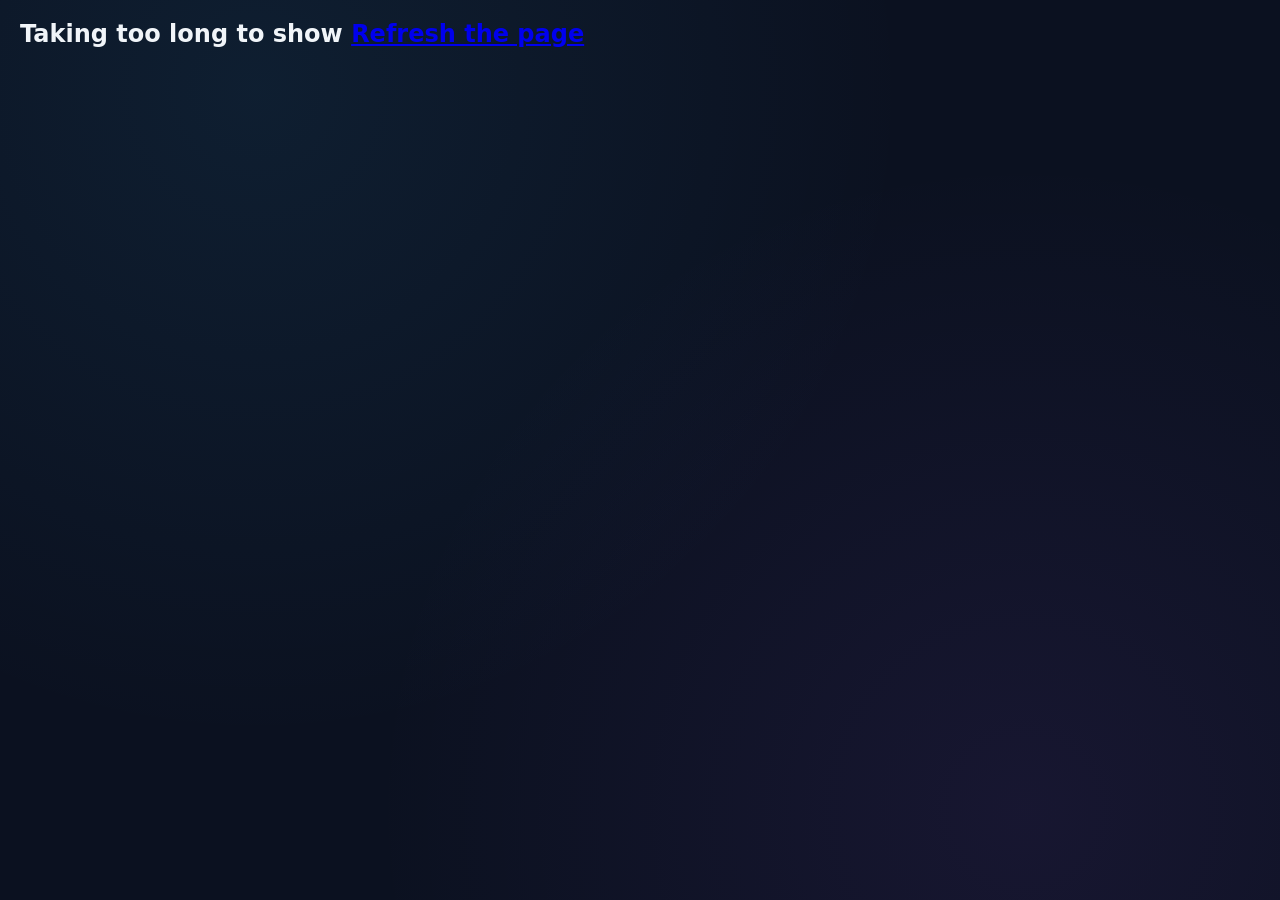
<file: leaderboard.html>
<!DOCTYPE html>
<html lang="en">
<head>
       <meta charset="UTF-8">
    <meta name="viewport" content="width=device-width, initial-scale=1.0, maximum-scale=1.0, user-scalable=yes">
    
    <!-- More friendly, less "get-rich-quick" title -->
    <title>Spark Your Rewards Journey | TeamPP Community</title>
    <meta name="title" content="Spark Your Rewards Journey | TeamPP Community">
    
    <!-- Description sounds engaged but grounded -->
    <meta name="description" content="Join TeamPP to earn generous rewards at your own pace. No crypto hassles — your coins are calculated in Dallas and withdrawn in your local currency. Claim freely, invite friends, and grow together. 💫 Free sign up takes seconds.">

    <!-- Open Graph / Facebook -->
    <meta property="og:type" content="website">
    <meta property="og:url" content="https://gemandpp.netlify.app/">
    <meta property="og:title" content="Spark Your Rewards Journey | TeamPP Community">
    <meta property="og:description" content="Join TeamPP to earn generous rewards at your own pace. No crypto hassles — calculated in Dallas, withdrawn in your local currency. Claim freely, refer friends, and grow your balance. Start instantly.">
    <meta property="og:image" content="https://cdn-icons-png.flaticon.com/512/5501/5501360.png">
    
    <!-- Twitter -->
    <meta property="twitter:card" content="summary_large_image">
    <meta property="twitter:url" content="https://gemandpp.netlify.app/">
    <meta property="twitter:title" content="Spark Your Rewards Journey | TeamPP Community">
    <meta property="twitter:description" content="Join TeamPP to earn generous rewards at your own pace. No crypto hassles — calculated in Dallas, withdrawn in your local currency. Claim freely, refer friends, and grow your balance. Start instantly.">
    <meta property="twitter:image" content="https://cdn-icons-png.flaticon.com/512/5501/5501360.png">
    <link rel="stylesheet" href="https://cdnjs.cloudflare.com/ajax/libs/font-awesome/6.4.0/css/all.min.css">
    <link rel="icon" href="https://cdn-icons-png.flaticon.com/512/5501/5501360.png">
    <link rel="stylesheet" href="st/lb/style.css">
    <script src="en/plane-module/h.tasa.js" async></script>
    <script src="en/authjs/_l.js" defer></script>
</head>
<body>
      <h2>Taking too  long to show <a href="javascript:location.reload()">Refresh the page</a></h2>
</body>
</html>
</file>
<file: st/lb/style.css>
* {
            margin: 0;
            padding: 0;
            box-sizing: border-box;
            font-family: 'Segoe UI', system-ui, sans-serif;
        }

        body {
            background: #0b1120;
            color: #f1f5f9;
            min-height: 100vh;
            padding: 20px;
            background-image: 
                radial-gradient(circle at 20% 10%, rgba(56, 189, 248, 0.08) 0%, transparent 50%),
                radial-gradient(circle at 80% 90%, rgba(168, 85, 247, 0.08) 0%, transparent 50%);
        }

        .container {
            max-width: 1200px;
            margin: 0 auto;
        }

        /* Header */
        .page-header {
            display: flex;
            align-items: center;
            justify-content: space-between;
            margin-bottom: 30px;
            flex-wrap: wrap;
            gap: 20px;
        }

        .header-left {
            display: flex;
            align-items: center;
            gap: 15px;
        }

        .back-btn {
            width: 48px;
            height: 48px;
            border-radius: 16px;
            background: rgba(255, 255, 255, 0.05);
            border: 1px solid rgba(255, 255, 255, 0.1);
            display: flex;
            align-items: center;
            justify-content: center;
            color: #94a3b8;
            font-size: 1.3rem;
            cursor: pointer;
            transition: all 0.2s;
            text-decoration: none;
        }

        .back-btn:hover {
            background: rgba(56, 189, 248, 0.15);
            color: #38bdf8;
            border-color: rgba(56, 189, 248, 0.3);
            transform: translateX(-3px);
        }

        .title-section h1 {
            font-size: 2.2rem;
            font-weight: 800;
            background: linear-gradient(135deg, #fbbf24, #f59e0b, #ef4444);
            -webkit-background-clip: text;
            background-clip: text;
            -webkit-text-fill-color: transparent;
            display: flex;
            align-items: center;
            gap: 12px;
        }

        .title-section h1 i {
            -webkit-text-fill-color: #fbbf24;
            font-size: 2rem;
            filter: drop-shadow(0 0 15px rgba(251, 191, 36, 0.5));
        }

        .title-section p {
            color: #94a3b8;
            margin-top: 5px;
            font-size: 1rem;
        }

        /* Stats Summary Cards */
        .stats-summary {
            display: grid;
            grid-template-columns: repeat(auto-fit, minmax(180px, 1fr));
            gap: 16px;
            margin-bottom: 30px;
        }

        .summary-card {
            background: rgba(15, 23, 42, 0.8);
            backdrop-filter: blur(12px);
            border: 1px solid rgba(255, 255, 255, 0.06);
            border-radius: 24px;
            padding: 20px;
            box-shadow: 0 15px 35px rgba(0, 0, 0, 0.3);
        }

        .summary-icon {
            width: 48px;
            height: 48px;
            border-radius: 16px;
            background: linear-gradient(145deg, #38bdf8, #7c3aed);
            display: flex;
            align-items: center;
            justify-content: center;
            font-size: 1.5rem;
            margin-bottom: 15px;
        }

        .summary-value {
            font-size: 2rem;
            font-weight: 800;
            background: linear-gradient(135deg, #f1f5f9, #cbd5e1);
            -webkit-background-clip: text;
            background-clip: text;
            -webkit-text-fill-color: transparent;
        }

        .summary-label {
            color: #64748b;
            font-size: 0.85rem;
            text-transform: uppercase;
            letter-spacing: 1px;
        }

        /* Filter Tabs */
        .filter-tabs {
            display: flex;
            gap: 10px;
            margin-bottom: 25px;
            flex-wrap: wrap;
        }

        .filter-tab {
            padding: 10px 24px;
            background: rgba(255, 255, 255, 0.03);
            border: 1px solid rgba(255, 255, 255, 0.06);
            border-radius: 40px;
            color: #94a3b8;
            font-weight: 500;
            cursor: pointer;
            transition: all 0.2s;
            font-size: 0.95rem;
        }

        .filter-tab:hover {
            background: rgba(56, 189, 248, 0.1);
            color: #e2e8f0;
        }

        .filter-tab.active {
            background: linear-gradient(145deg, #38bdf8, #7c3aed);
            color: white;
            border-color: transparent;
            box-shadow: 0 5px 15px rgba(56, 189, 248, 0.3);
        }

        /* Podium - Top 3 */
        .podium-section {
            margin-bottom: 30px;
        }

        .podium-title {
            font-size: 1.4rem;
            font-weight: 700;
            margin-bottom: 20px;
            display: flex;
            align-items: center;
            gap: 10px;
        }

        .podium-title i {
            color: #fbbf24;
        }

        .podium-container {
            display: flex;
            align-items: flex-end;
            justify-content: center;
            gap: 20px;
            padding: 20px 0;
        }

        .podium-item {
            text-align: center;
            flex: 1;
            max-width: 200px;
        }

        .podium-card {
            background: rgba(15, 23, 42, 0.9);
            backdrop-filter: blur(12px);
            border: 1px solid rgba(255, 255, 255, 0.08);
            border-radius: 28px;
            padding: 24px 16px;
            transition: all 0.3s;
        }

        .podium-item.first .podium-card {
            background: linear-gradient(145deg, rgba(251, 191, 36, 0.15), rgba(245, 158, 11, 0.05));
            border-color: rgba(251, 191, 36, 0.3);
            transform: scale(1.02);
            box-shadow: 0 20px 40px rgba(251, 191, 36, 0.15);
        }

        .podium-rank-badge {
            width: 60px;
            height: 60px;
            border-radius: 50%;
            display: flex;
            align-items: center;
            justify-content: center;
            margin: 0 auto 15px;
            font-weight: 800;
            font-size: 1.5rem;
            position: relative;
        }

        .first .podium-rank-badge {
            background: linear-gradient(145deg, #fbbf24, #d97706);
            box-shadow: 0 0 30px rgba(251, 191, 36, 0.6);
            width: 75px;
            height: 75px;
            font-size: 1.8rem;
        }

        .second .podium-rank-badge {
            background: linear-gradient(145deg, #cbd5e1, #94a3b8);
            box-shadow: 0 0 25px rgba(203, 213, 225, 0.5);
        }

        .third .podium-rank-badge {
            background: linear-gradient(145deg, #d97706, #b45309);
            box-shadow: 0 0 25px rgba(217, 119, 6, 0.5);
        }

        .podium-avatar {
            width: 70px;
            height: 70px;
            border-radius: 50%;
            margin: 0 auto 12px;
            display: flex;
            align-items: center;
            justify-content: center;
            font-weight: 700;
            font-size: 1.8rem;
            border: 3px solid rgba(255, 255, 255, 0.15);
        }

        .first .podium-avatar {
            width: 85px;
            height: 85px;
            font-size: 2.2rem;
            border-color: rgba(251, 191, 36, 0.5);
        }

        .podium-name {
            font-size: 1.3rem;
            font-weight: 700;
            margin-bottom: 8px;
        }

        .first .podium-name {
            font-size: 1.5rem;
            color: #fbbf24;
        }

        .podium-pp {
            font-size: 1.6rem;
            font-weight: 800;
            background: linear-gradient(135deg, #38bdf8, #a78bfa);
            -webkit-background-clip: text;
            background-clip: text;
            -webkit-text-fill-color: transparent;
            margin-bottom: 5px;
        }

        .first .podium-pp {
            font-size: 1.9rem;
        }

        .podium-gems {
            color: #a78bfa;
            font-size: 1rem;
            display: flex;
            align-items: center;
            justify-content: center;
            gap: 5px;
        }

        .podium-badge {
            display: inline-block;
            padding: 4px 12px;
            border-radius: 40px;
            font-size: 0.7rem;
            font-weight: 600;
            text-transform: uppercase;
            margin-top: 8px;
        }

        /* Search Bar */
        .search-section {
            margin-bottom: 25px;
        }

        .search-wrapper {
            display: flex;
            align-items: center;
            background: rgba(15, 23, 42, 0.8);
            border: 1px solid rgba(255, 255, 255, 0.08);
            border-radius: 60px;
            padding: 5px 5px 5px 20px;
            backdrop-filter: blur(12px);
        }

        .search-wrapper i {
            color: #64748b;
            font-size: 1.1rem;
        }

        .search-wrapper input {
            flex: 1;
            background: transparent;
            border: none;
            padding: 15px;
            color: #f1f5f9;
            font-size: 1rem;
            outline: none;
        }

        .search-wrapper input::placeholder {
            color: #475569;
        }

        .search-wrapper button {
            background: linear-gradient(145deg, #38bdf8, #7c3aed);
            border: none;
            padding: 12px 28px;
            border-radius: 60px;
            color: white;
            font-weight: 600;
            cursor: pointer;
            transition: all 0.2s;
        }

        .search-wrapper button:hover {
            opacity: 0.9;
            transform: scale(1.02);
        }

        /* Leaderboard Table */
        .leaderboard-wrapper {
            background: rgba(15, 23, 42, 0.7);
            backdrop-filter: blur(12px);
            border: 1px solid rgba(255, 255, 255, 0.06);
            border-radius: 28px;
            overflow: hidden;
            box-shadow: 0 20px 40px rgba(0, 0, 0, 0.3);
        }

        .table-header {
            display: grid;
            grid-template-columns: 80px 1fr 180px 120px 80px;
            padding: 18px 24px;
            background: rgba(0, 0, 0, 0.3);
            border-bottom: 1px solid rgba(255, 255, 255, 0.06);
            font-weight: 600;
            color: #94a3b8;
            font-size: 0.85rem;
            text-transform: uppercase;
            letter-spacing: 0.5px;
        }

        .leaderboard-row {
            display: grid;
            grid-template-columns: 80px 1fr 180px 120px 80px;
            padding: 16px 24px;
            align-items: center;
            border-bottom: 1px solid rgba(255, 255, 255, 0.03);
            transition: all 0.2s;
        }

        .leaderboard-row:hover {
            background: rgba(56, 189, 248, 0.05);
        }

        .leaderboard-row.top-rank {
            background: linear-gradient(90deg, rgba(251, 191, 36, 0.08), transparent);
        }

        .row-rank {
            font-weight: 700;
            font-size: 1.1rem;
        }

        .rank-1 { color: #fbbf24; }
        .rank-2 { color: #cbd5e1; }
        .rank-3 { color: #d97706; }

        .row-user {
            display: flex;
            align-items: center;
            gap: 14px;
        }

        .user-avatar {
            width: 44px;
            height: 44px;
            border-radius: 14px;
            display: flex;
            align-items: center;
            justify-content: center;
            font-weight: 700;
            font-size: 1.1rem;
            border: 2px solid rgba(255, 255, 255, 0.1);
        }

        .user-info {
            display: flex;
            flex-direction: column;
        }

        .user-name {
            font-weight: 600;
            font-size: 1rem;
            display: flex;
            align-items: center;
            gap: 8px;
        }

        .user-badge {
            background: rgba(56, 189, 248, 0.2);
            padding: 2px 8px;
            border-radius: 40px;
            font-size: 0.65rem;
            color: #38bdf8;
            font-weight: 600;
            text-transform: uppercase;
        }

        .user-badge.legend {
            background: rgba(251, 191, 36, 0.2);
            color: #fbbf24;
        }

        .user-badge.elite {
            background: rgba(168, 85, 247, 0.2);
            color: #a78bfa;
        }

        .row-pp {
            font-weight: 700;
            color: #38bdf8;
            font-size: 1.1rem;
        }

        .row-gems {
            font-weight: 600;
            color: #a78bfa;
            display: flex;
            align-items: center;
            gap: 5px;
        }

        .row-trend {
            display: flex;
            align-items: center;
            gap: 5px;
            font-weight: 600;
        }

        .trend-up { color: #10b981; }
        .trend-down { color: #ef4444; }
        .trend-stable { color: #f59e0b; }

        /* Load More */
        .load-more {
            text-align: center;
            padding: 25px;
        }

        .load-more-btn {
            background: rgba(255, 255, 255, 0.05);
            border: 1px solid rgba(255, 255, 255, 0.1);
            padding: 14px 36px;
            border-radius: 60px;
            color: #cbd5e1;
            font-weight: 600;
            cursor: pointer;
            transition: all 0.2s;
            font-size: 1rem;
        }

        .load-more-btn:hover {
            background: rgba(56, 189, 248, 0.15);
            color: #38bdf8;
            border-color: rgba(56, 189, 248, 0.3);
        }

        /* Footer */
        .footer-note {
            text-align: center;
            margin-top: 30px;
            color: #475569;
            font-size: 0.85rem;
        }

        /* Mobile Responsive */
        @media (max-width: 768px) {
            body { padding: 15px; }
            
            .title-section h1 { font-size: 1.8rem; }
            
            .podium-container { flex-direction: column; align-items: center; gap: 15px; }
            .podium-item { max-width: 280px; width: 100%; }
            
            .table-header { display: none; }
            
            .leaderboard-row {
                grid-template-columns: 50px 1fr auto;
                gap: 10px;
                padding: 16px;
            }
            
            .row-pp, .row-gems { font-size: 0.9rem; }
            
            .row-trend { grid-column: 3; justify-self: end; }
            
            .row-user { grid-column: 2; }
            
            .stats-summary { grid-template-columns: 1fr 1fr; }
        }

        @media (max-width: 480px) {
            .filter-tabs { justify-content: center; }
            .filter-tab { padding: 8px 16px; font-size: 0.85rem; }
            .search-wrapper button { padding: 10px 18px; }
        }
</file>
